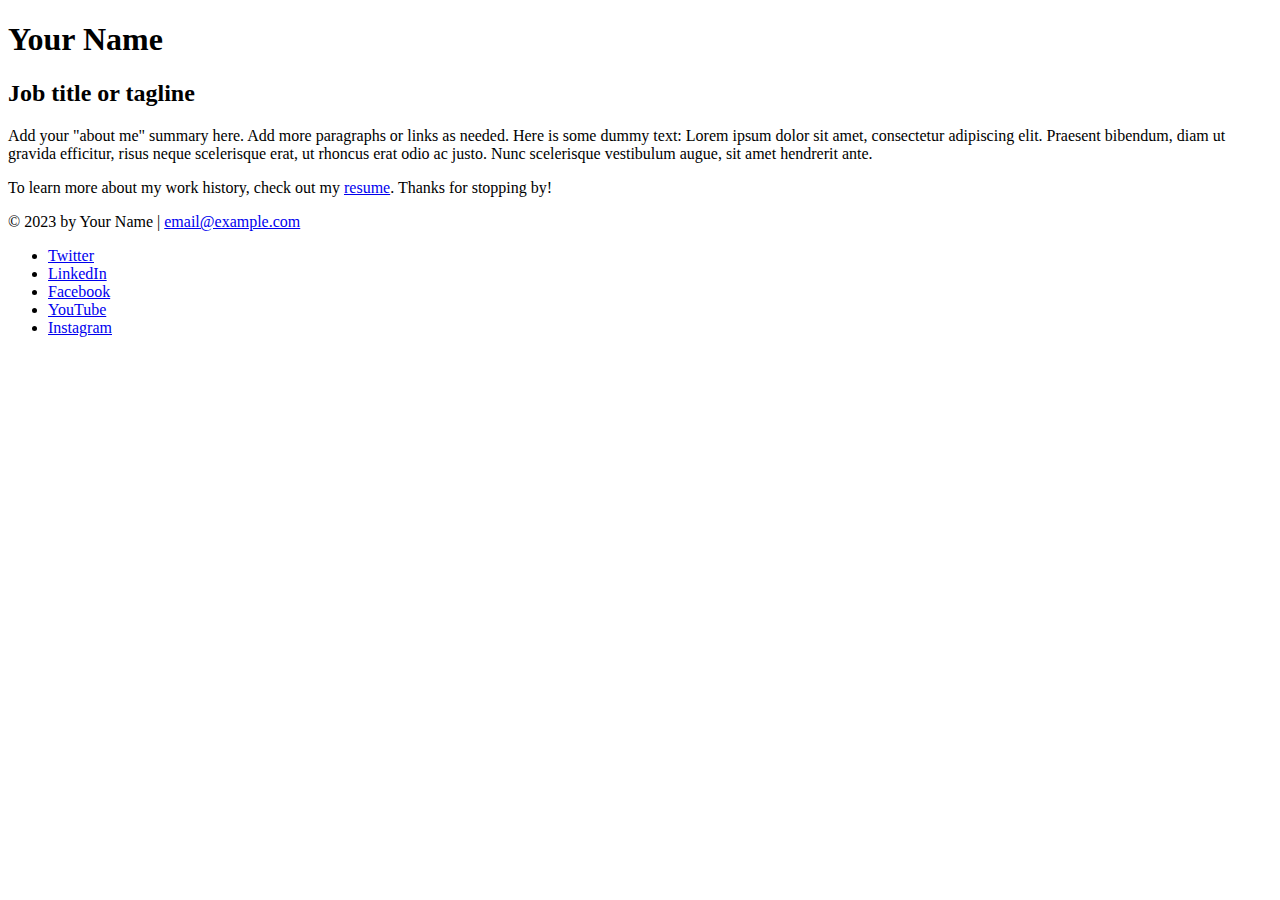
<file: portfolio/index.html>
<!DOCTYPE html>
<html lang="en">
  <head>
    <meta charset="UTF-8">
    <meta name="viewport" content="width=device-width, initial-scale=1">
    <title>Add a relevant page title</title>
  </head>
  <body>
    <!-- //  INTRO  // -->
    <header>
      <!-- Start content edits below this line. -->
      <h1>Your Name</h1>
      <h2>Job title or tagline</h2>

      <!-- End content edits here. -->
    </header>

    <!-- //  ABOUT ME  // -->
    <main>
      <!-- Start content edits below this line. -->
      <p>Add your "about me" summary here. Add more paragraphs or links as needed. Here is some dummy text: Lorem ipsum dolor sit amet, consectetur adipiscing elit. Praesent bibendum, diam ut gravida efficitur, risus neque scelerisque erat, ut rhoncus erat odio ac justo. Nunc scelerisque vestibulum augue, sit amet hendrerit ante.</p>
      <p>To learn more about my work history, check out my <a href="resume.html"> resume</a>. Thanks for stopping by!</p>

      <!-- End content edits here. -->
    </main>

    <!-- //  FOOTER INFO, SOCIAL MEDIA  // -->
    <footer>
      <!-- Start content edits below this line. -->
      <p>© 2023 by Your Name | <a href="mailto:email@example.com">email@example.com</a></p>

      <!-- Add or remove any networks. -->
      <ul>
        <li>
          <a href="#" target="_blank">Twitter</a>
        </li>
        <li>
          <a href="#" target="_blank">LinkedIn</a>
        </li>
        <li>
          <a href="#" target="_blank">Facebook</a>
        </li>
        <li>
          <a href="#" target="_blank">YouTube</a>
        </li>
        <li>
          <a href="#" target="_blank">Instagram</a>
        </li>
      </ul>
      <!-- End content edits here. -->
    </footer>
  </body>
</html>
</file>
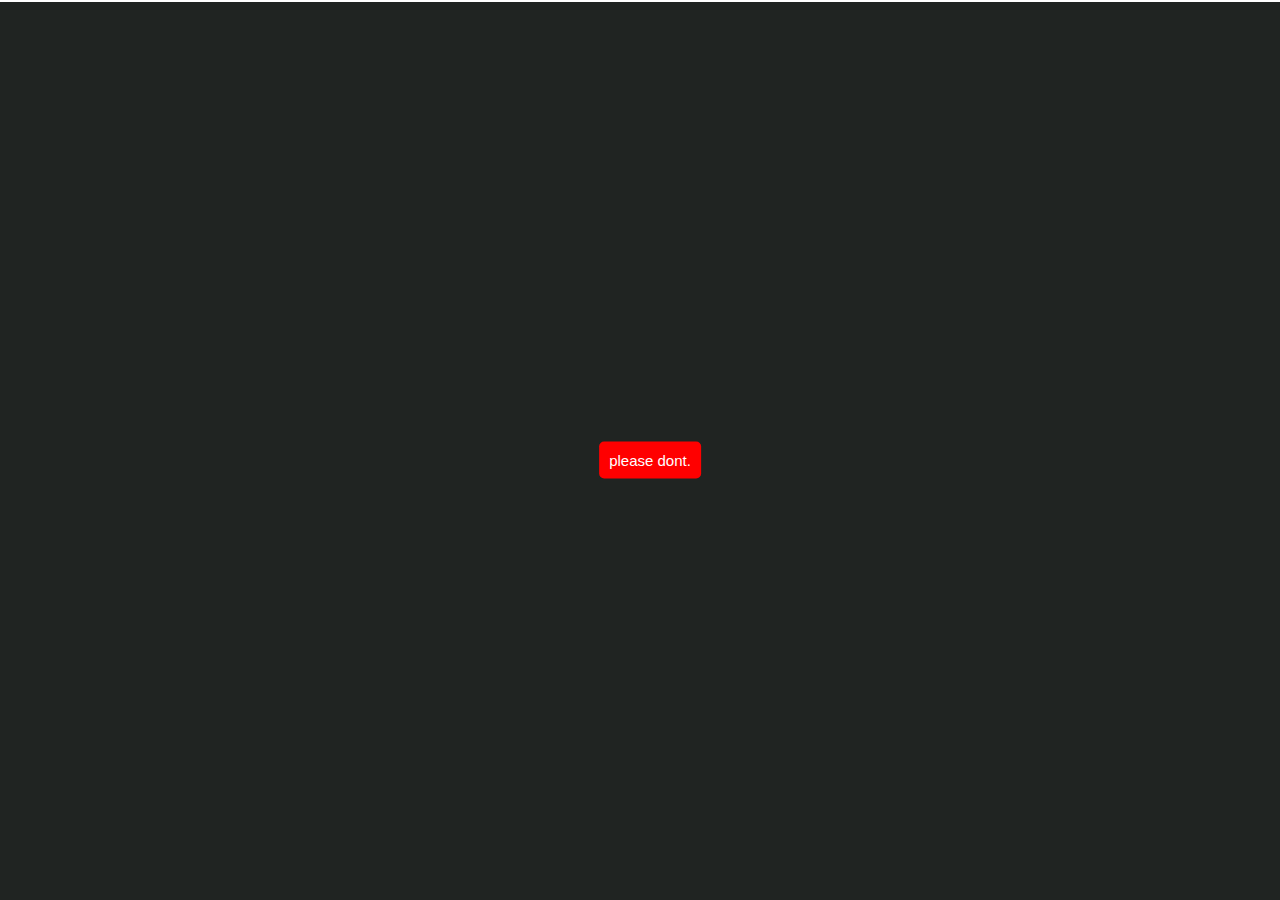
<file: project-1/index.html>
<!DOCTYPE html>
<html lang="en">
<head>
    <meta charset="UTF-8">
    <meta name="viewport" content="width=device-width, initial-scale=1.0">
    <link rel="stylesheet" href="style.css">
    <title>Document</title>
</head>
<body>
    <header>

    </header>
    <button class = run> 
        please dont.
    </button>

    <script src="main.js"></script>
</body>
<footer>
    
</footer>
</html>
</file>
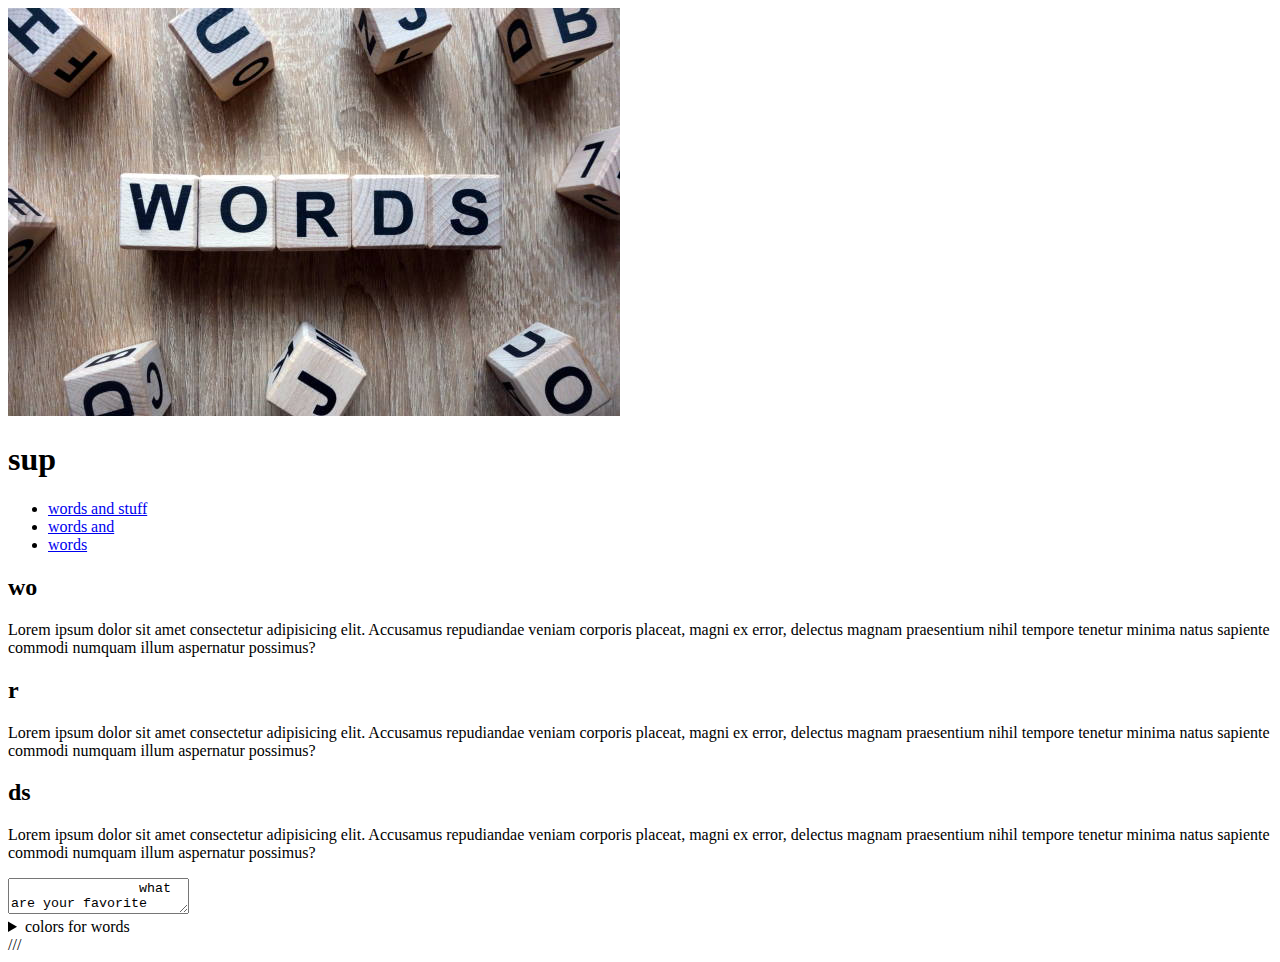
<file: class-exercises/tutorials/01-html/index.html>
<!DOCTYPE html>
<html lang="en">

<head>
    <meta charset="UTF-8">
    <meta name="viewport" content="width=device-width, initial-scale=1.0">
    <title>HTML tut</title>
    <meta name="discription" content="tutorials">
    <div>
        <img src="../images/worps.png" alt="words">
    </div>
</head>

<body>
    <header>
        <h1 contenteditable="true">sup</h1>
        <nav>
            <ul>
                <li> <a href="#">words and stuff</a></li>
                <li> <a href="#">words and</a></li>
                <li> <a href="#">words</a></li>
            </ul>
        </nav>
    </header>
    <main>
        <section id="words and stuff" class = "blue-section">
            <h2>wo</h2>
            <p>Lorem ipsum dolor sit amet consectetur adipisicing elit. Accusamus
                repudiandae veniam corporis placeat, magni ex error, delectus magnam
                praesentium nihil tempore tenetur minima natus sapiente commodi numquam
                illum aspernatur possimus?</p>
        </section>
        <section id="words and">
            <h2>r</h2>
            <p>Lorem ipsum dolor sit amet consectetur adipisicing elit. Accusamus
                repudiandae veniam corporis placeat, magni ex error, delectus magnam
                praesentium nihil tempore tenetur minima natus sapiente commodi numquam
                illum aspernatur possimus?</p>
        </section>
        <section id="words">
            <h2>ds</h2>
            <p>Lorem ipsum dolor sit amet consectetur adipisicing elit. Accusamus
                repudiandae veniam corporis placeat, magni ex error, delectus magnam
                praesentium nihil tempore tenetur minima natus sapiente commodi numquam
                illum aspernatur possimus?</p>
        </section>
        <label for="your words">
            <textarea name="words" id="words">
                what are your favorite words?
            </textarea>
        </label>
        <details>
            <summary>colors for words</summary>
            <div>
                <input type="color" name="word color" id="word color" value="#34c74c">
                <label for="word color"></label>
            </div>
            <p> lol I lied this dont change nothing =D </p>
        </details>

    </main>
    <footer>///</footer>
</body>

</html>
</file>
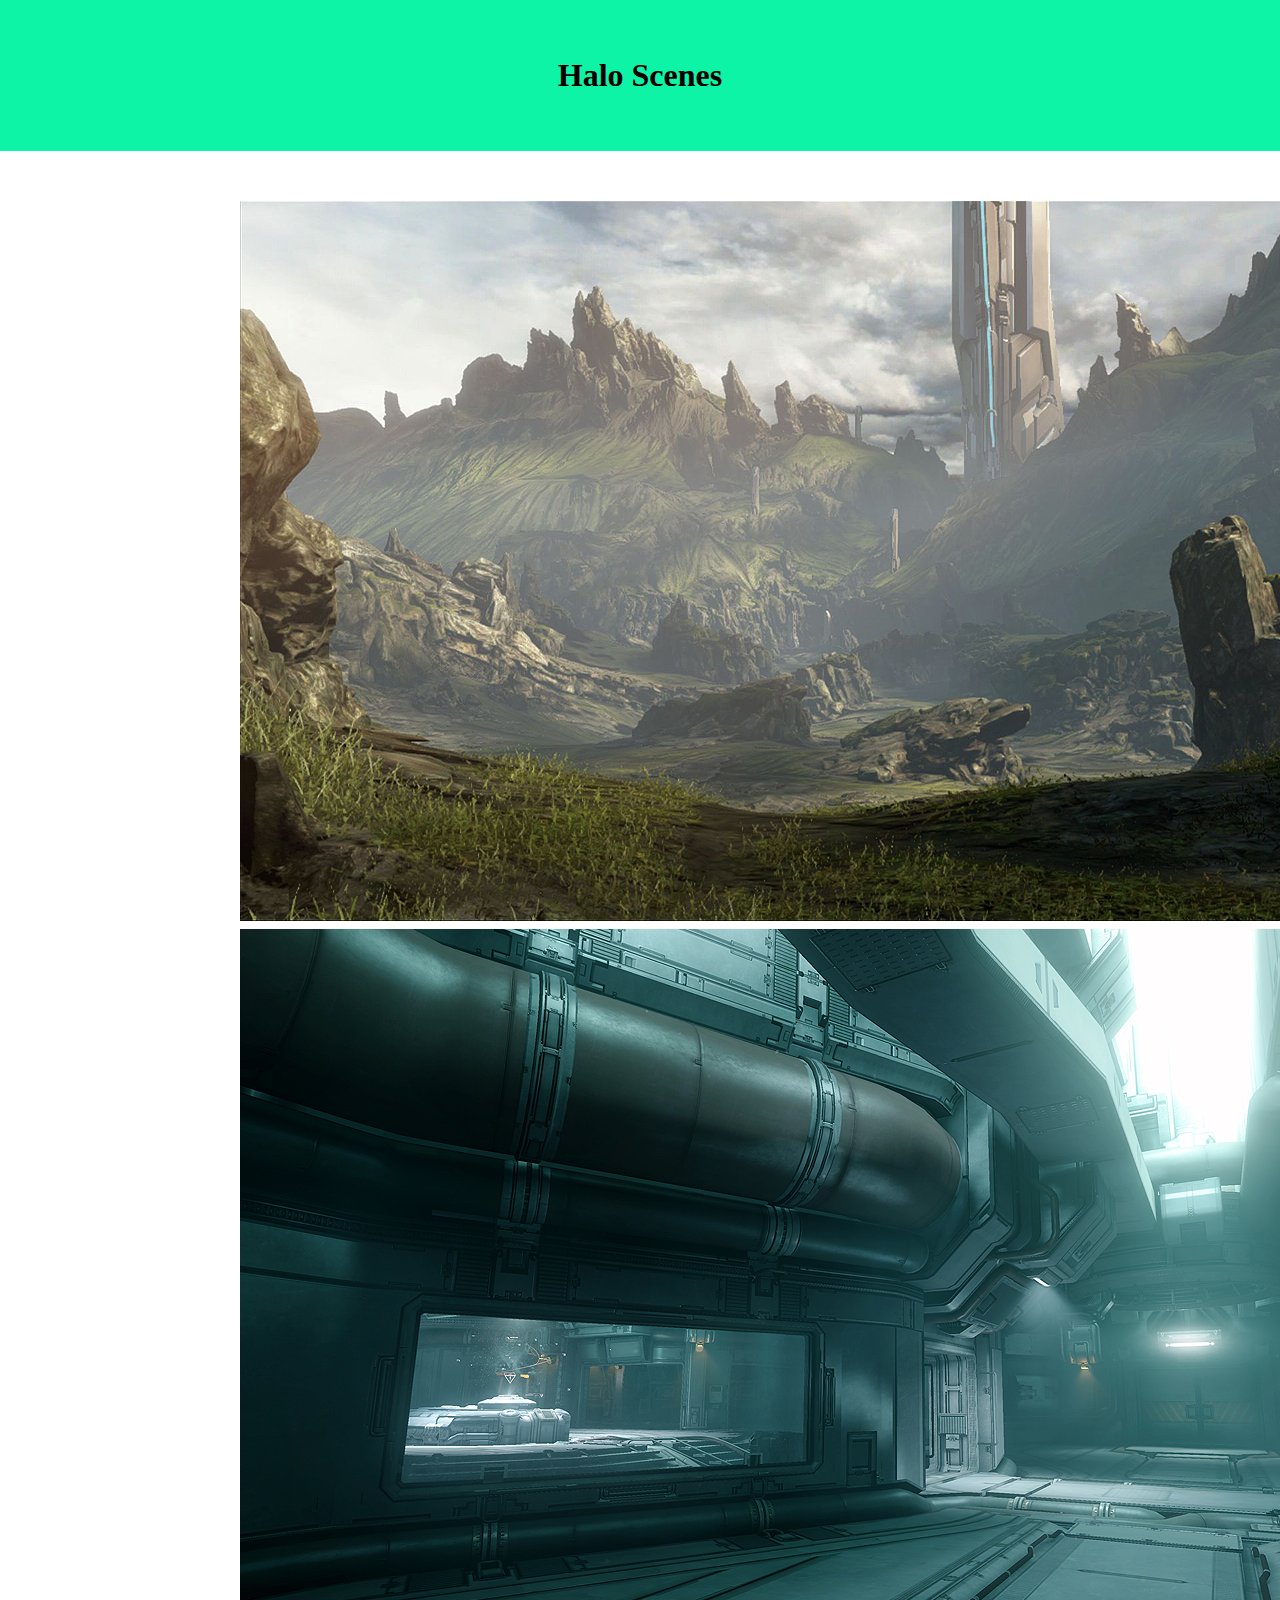
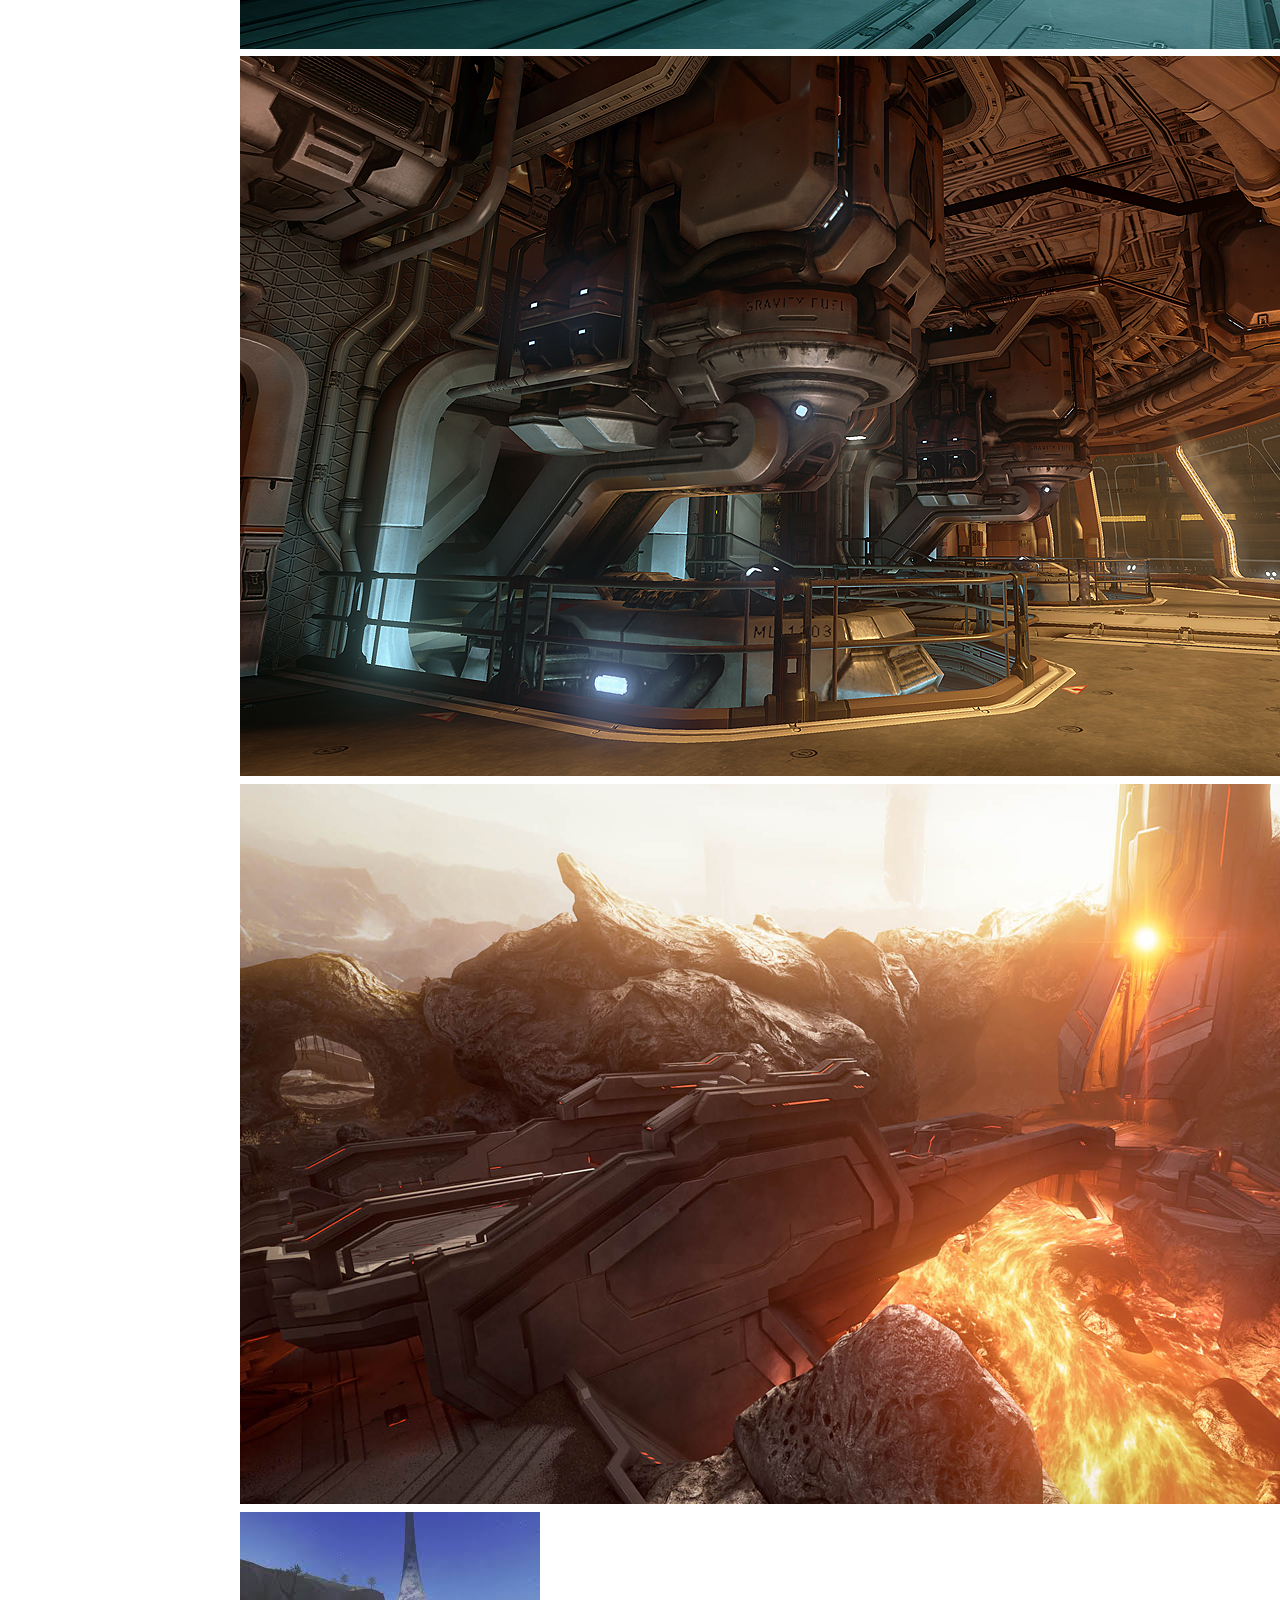
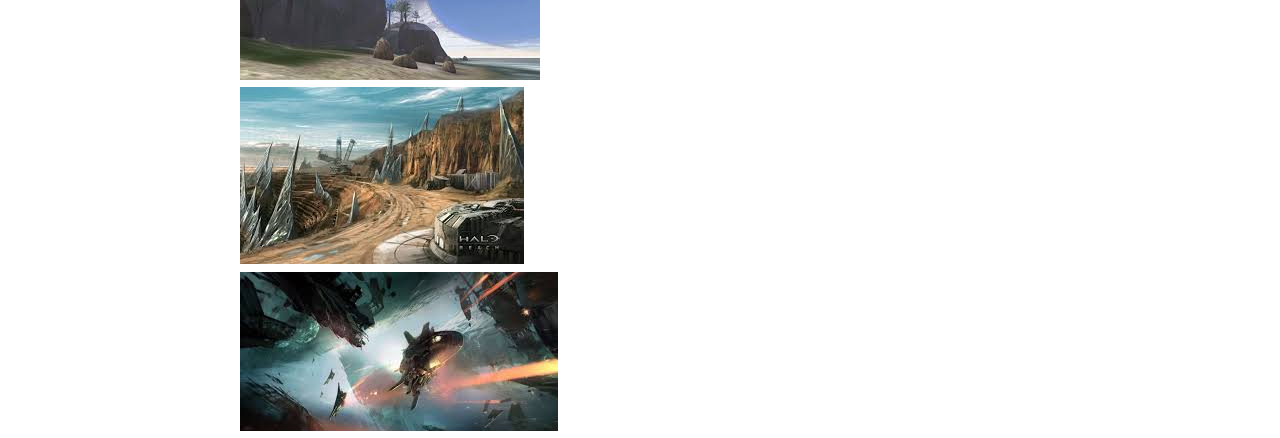
<file: class-exercises/tutorials/dom/index.html>
<!DOCTYPE html>
<html lang="en">
<head>
    <meta charset="UTF-8">
    <meta name="viewport" content="width=device-width, initial-scale=1.0">
    <title>DOM Java script tutorial</title>
    <link rel="stylesheet" href="css/style.css">
    
</head>
<body>
    <header>
        <h1 id="page-title">
            Halo Scenes
        </h1>
    </header>
    <main>

        <div class="image-div" id=image-0> 
            <img src="images/image-0.jpg" alt="master">
        </div>
        <div class="image-div hidden" id=image-1> 
            <img src="images/image-1.jpg" alt="master">
        </div>
        <div class="image-div hidden" id=image-2> 
            <img src="images/image-2.jpg" alt="master">
        </div>
        <div class="image-div hidden" id=image-3> 
            <img src="images/image-3.jpg" alt="master">
        </div>
        <div class="image-div hidden" id=image-4> 
            <img src="images/image-4.jpg" alt="master">
        </div>
        <div class="image-div hidden" id=image-5> 
            <img src="images/image-5.jpg" alt="master">
        </div>
        <div class="image-div hidden" id=image-6> 
            <img src="images/image-6.jpg" alt="master">
        </div>

        <!-- <p class="text-block">
            Lorem ipsum dolor sit amet, consectetur adipisicing elit. 
            At, officiis inventore! Obcaecati atque fugiat reiciendis 
            perferendis quam exercitationem accusantium odit, alias, 
            placeat maxime non aliquid quasi dolorum sunt, nemo modi? 
            Lorem ipsum dolor sit amet consectetur adipisicing elit. 
            Omnis tenetur mollitia adipisci commodi dicta assumenda ipsa 
            doloribus numquam aliquam necessitatibus obcaecati nisi, 
            cum minima eaque praesentium facilis eligendi maiores excepturi.
        </p>
        <p class="text-block">
            Lorem ipsum dolor sit amet, consectetur adipisicing elit. 
            At, officiis inventore! Obcaecati atque fugiat reiciendis 
            perferendis quam exercitationem accusantium odit, alias, 
            placeat maxime non aliquid quasi dolorum sunt, nemo modi? 
            Lorem ipsum dolor sit amet consectetur adipisicing elit. 
            Omnis tenetur mollitia adipisci commodi dicta assumenda ipsa 
            doloribus numquam aliquam necessitatibus obcaecati nisi, 
            cum minima eaque praesentium facilis eligendi maiores excepturi.
        </p>
        <p class="text-block">
            Lorem ipsum dolor sit amet, consectetur adipisicing elit. 
            At, officiis inventore! Obcaecati atque fugiat reiciendis 
            perferendis quam exercitationem accusantium odit, alias, 
            placeat maxime non aliquid quasi dolorum sunt, nemo modi? 
            Lorem ipsum dolor sit amet consectetur adipisicing elit. 
            Omnis tenetur mollitia adipisci commodi dicta assumenda ipsa 
            doloribus numquam aliquam necessitatibus obcaecati nisi, 
            cum minima eaque praesentium facilis eligendi maiores excepturi.
        </p> -->
    </main>
    <script src="js/main.js"></script>
</body>
</html>
</file>
<file: project-1/style.css>
* {
    box-sizing: border-box;
    font-size: 62.5%;
    padding: 0;
    margin: 0;
    user-select: none;
 }

 body{
    background-color: rgb(32, 36, 34);
    /* display: flex; */
    /* height: 100vh; */
    /* justify-content: center;
    align-items: center; */
    border: 1px solid white;
 }

 button {
      position: absolute;
      top: 50%;
      left: 50%;
      transform: translate(-50%, -50%);
      font-size: 1.5rem;
      border-radius: 5px;
      border: none;
      margin: 10px;
      padding: 10px 10px;
    /* box-shadow: 1px 1px 5px rgb(255, 255, 255); */
      background-color: rgb(255, 0, 0);
      transition: top 0.5s ease, left 0.5s ease;
      color: white;
  }
  button:hover{
    opacity: .5;
  }
 
  #hover-count{
   position: fixed; /* Fixed position to stay in the bottom left */
    bottom: 20px; /* 20 pixels from the bottom */
    left: 20px; /* 20 pixels from the left */
    font-size: 2rem; /* Larger text size */
    color: white; /* Change text color to white for visibility */
    z-index: 1000; /* Ensure it appears above other content */
    opacity: 1;
  }
  #hover-count:hover{
   opacity: 1;;
  }


  #close-tab-btn{
   position: absolute;
      top: 100%;
      left: 100%;
      transform: translate(-150%, -150%); 
      font-size: 1.5rem;
      border-radius: 5px;
      border: none;
      margin: 10px;
      padding: 10px 10px;
    /* box-shadow: 1px 1px 5px rgb(255, 255, 255); */
      background-color: rgb(5, 96, 17);
      transition: top 0.5s ease, left 0.5s ease;
      color: white;
   }

   #close-tab-btn:hover{
      opacity: 1;
   }
</file>
<file: class-exercises/tutorials/dom/css/style.css>
/*
CSS RESETS:
 Border box reset:
https://www.paulirish.com/2012/box-sizing-border-box-ftw/
 62.5% Fix: https: //www.aleksandrhovhannisyan.com/blog/62-5-percent-font-size-trick/
*/


html {
    box-sizing: border-box;
    font-size: 62.5%;
 }
 
 
 *,
 *:before,
 *:after {
    box-sizing: inherit;
    margin: 0;
    padding: 0;
 }
 
 
 html,
 body {
    height: 100%;
 }
 
 
 body {
     font-size: 1.6rem;
    /* font-size 1.6rem is now the same as 16px */
    line-height: 1.6;
 }
 header {
    padding: 50px;
    background-color: rgb(14, 244, 167);
    text-align: center;
 }
 main {
    max-width: 800px;
    margin: 50px auto;
 }
 p {
    margin-top: 20px;
 }
</file>
